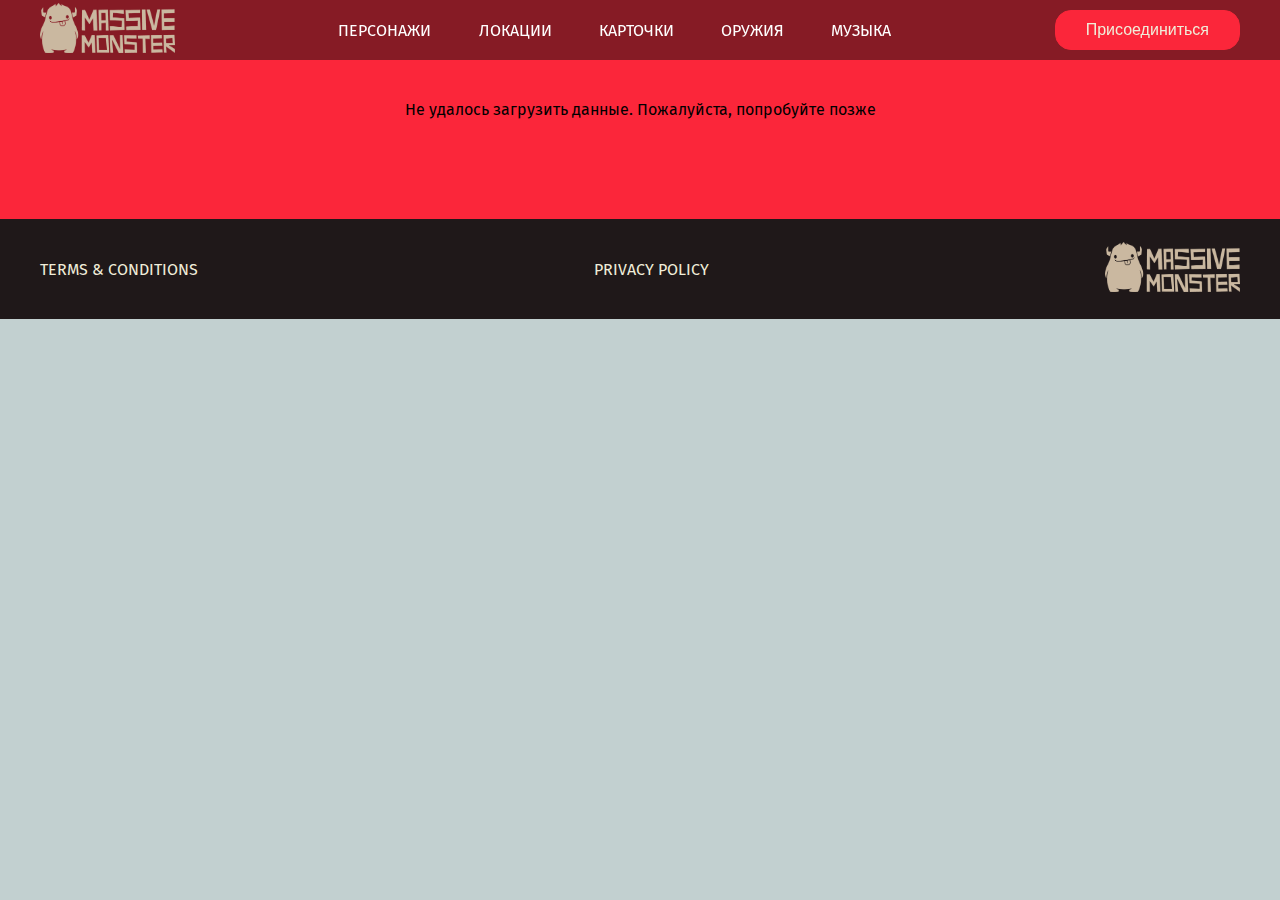
<file: pages/characters.html>
<!DOCTYPE html>
<html lang="en">
<head>
    <meta charset="UTF-8">
  <link rel="preconnect" href="https://fonts.googleapis.com">
  <link rel="preconnect" href="https://fonts.gstatic.com" crossorigin>
  <link href="https://fonts.googleapis.com/css2?family=Fira+Sans:ital,wght@0,100;0,200;0,300;0,400;0,500;0,600;0,700;0,800;0,900;1,100;1,200;1,300;1,400;1,500;1,600;1,700;1,800;1,900&display=swap" rel="stylesheet">
  <link rel="stylesheet" href="../css/style.css">
  <link rel="stylesheet" href="../css/core.css">
  <link rel="stylesheet" href="../css/characters.css">
    <title>Title</title>
</head>
<body>
<div class="wrapper">
    <div class="header">
        <div class="container">
            <div class="inner_header">
                <a href="../index.html">
                    <div class="logotype">
                      <img src="../images/logo-mm.png">
                    </div>
                </a>
                <ul class="menu">
                    <li class="menu_link">
                        <a href="../pages/home_works.html">Персонажи</a>
                    </li>
                    <li class="menu_link">
                        <a href="../pages/lessons.html">Локации</a>
                    </li>
                    <li class="menu_link">
                        <a href="../pages/characters.html">Карточки</a>
                    </li>
                    <li class="menu_link">
                        <a href="../pages/weapons.html">Оружия</a>
                    </li>
                    <li class="menu_link">
                        <a href="../pages/music.html">Музыка</a>
                    </li>
                </ul>
                <button class="btn" id="btn-get">Присоединиться</button>
            </div>
        </div>
    </div>


    <div class="character_block">
        <div class="container">
            <div class="inner_character_block" id="characterContainer">

            </div>
        </div>
    </div>


    <div class="footer">
        <div class="container">
            <div class="inner_footer">
                <div class="inner_footer_logo">
                    <img src="../images/logo/t.svg" alt="">
                </div>
                <div class="inner_footer_info">
                    <a href="https://legal.devolverdigital.com/terms">TERMS & CONDITIONS</a>
                    <a href="https://legal.devolverdigital.com/privacy">PRIVACY POLICY</a>
                    <a href="https://massivemonster.co/"><img src="/images/logo-mm.png" alt=""></a>
                </div>
            </div>
        </div>
    </div>
</div>


<div class="modal">
    <div class="modal_dialog">
        <div class="modal_content">
            <form action="#">
                <div class="modal_close">&times;</div>
                <div class="modal_title">Оставьте заявку на присоединение к нашему культу</div>
                <input
                        required
                        placeholder="Введите ваше имя"
                        name="name"
                        type="text"
                        class="modal_input"
                >
                <input
                        required
                        placeholder="Введите ваш номер телефона"
                        name="phone"
                        type="text"
                        class="modal_input"
                >
                <button class="btn btn_dark btn_min">Оставить заявку</button>
            </form>
        </div>
    </div>
</div>

</body>
<script src="../js/characters.js"></script>
<script src="../js/lesson.js"></script>
<script src="../js/modal.js"></script>
</html>
</file>
<file: css/style.css>
/* HEADER */

.header {
    height: 60px;
    background: rgba(30, 18, 18, 0.53);
    display: flex;
    align-items: center;
    width: 100%;
    position: fixed;
    top: 0;
    z-index: 4;
}

.inner_header {
    height: 100%;
    display: flex;
    align-items: center;
    justify-content: space-between;
}

.inner_header button{
    background: var(--red);
    color: var(--beige);
    padding: 10px 30px;
    border-radius: 16px;
    cursor: pointer;
    font-size: 16px;
    border: 1px solid var(--red);
}

.inner_header button:hover{
    background: var(--beige);
    color: var(--red);
}

.inner_header button:active{
    background: var(--black);
    color: var(--red);
    border: 2px solid var(--red);
}

/* LOGOTYPE */

.logotype img{
    width: 135px;
    height: 50px;
    cursor: pointer;
}


/* HEADER MENU */

.menu {
    display: flex;
    justify-content: space-around;
    width: 600px;
}

.inner_main {
    position: relative;
    width: 100%;
    height: 100%;
}

.video{
    position: absolute;
    inset: 0;
    width: 101%;
    left: -1%;
    height: 100%;
    object-fit: cover;
}




.inner_main_logo{
    padding-top: 85px;
    display: flex;
    justify-content: center;
    align-items: center;
    flex-direction: column;
}

.inner_main_btn{
    position: absolute;
    left: 50%;
    width: 461px;
    height: 436px;
    display: flex;
    border-radius: 6px;
    z-index: 0;
    justify-content: center;
    align-items: center;
    flex-direction: column;

}

.inner_main_btn_info{
    padding-left: 50%;
    padding-top: 15%;
    width: 505px;
    height: 400px;
    border-radius: 16px;
    align-items: center;
    gap: 30px;
    /*border: 0.5rem solid #F0EDDA;*/
    display: flex;
    flex: 1;
    /*border-radius: 6px;*/
    flex-direction: column;
    /*background-color: #2c2d2f;*/
    position: absolute;
    background-image: url(/images/playlist-bg.png);
}

.inner_main_btn p{
    font-size: 22px;
    color: white;
    text-align: left;
}

.logo_cult{
    width: 700px;
    height: 380px;
    padding-bottom: 50px;
    object-fit: cover;
}

.cult_plush{
    width: 270px;
    height: 350px;
    object-fit: cover;
}


.menu_link a {
    color: var(--white);
    text-underline: none;
    text-transform: uppercase;
}

.menu_link a:hover {
    color: var(--red);
}


/* MAIN BLOCK */

.main_block {
    padding: 4px 12px;
    background: black;
}

/* BUTTONS COLOR PICKER */



.cult_desc{
    padding: 100px 0;
    width: 100%;
    height: 100%;
    background: url("../images/aaaaa_fox_sacry.webp") center center no-repeat;
    background-size: cover;
}


.cult_card{
    display: flex;
    flex-direction: column;
}

.cult_card img{
    margin: 0 auto;
    width: 150px;
    padding-top: 180px;
}

.inner_cult_desc{
    width: 100%;
    height: 100%;
    display: flex;
    padding-top: 110px;
    padding-bottom: 250px;
    flex-direction: row;
    /*justify-content: space-between;*/
    align-items: center;
    background-size: contain;
    position: relative;
    /*top: 250px;*/
}

.cult_video_trailer{
    border-radius: 6px;
    /*background: url("../images/border.webp") center center no-repeat;*/
    border: 0.5rem solid;
    border-image-source: url(/images/border.webp);
    border-image-slice: 40;
    border-image-width: 1rem;
    border-image-outset: 0rem;
    border-image-repeat: round;
    z-index: 1;
}

.colors-buttons {
    display: flex;
    flex-direction: column;
    gap: 30px;
    justify-content: center;
    align-items: center;
}

.colors-buttons button {
    width: 150px;
    height: 35px;
    cursor: pointer;
    display: flex;
    font-size: 12px;
    border: 1px solid var(--red);
    justify-content: center;
    align-items: center;
    color: var(--red);
    background-color: #F0EDDA;
}

.colors-buttons button:hover {
    background-color: var(--black);
    color: var(--red);
    border: 1px solid red;
}

.colors-buttons button:active{
    background-color: var(--red);
    color: var(--black);
    border: 1px solid var(--black);
}

.btn-color {
    width: 70px;
    border-radius: 20px;
    color: var(--white);
}


/* FOOTER */

.footer {
    background: rgb(31, 24, 25);
    width: 100%;
}

.inner_footer {
    display: flex;
    align-items: center;
    justify-content: center;
    width: 100%;
    flex-direction: row;
    height: 100px;
}

.inner_footer_info{
    width: 100%;
    display: flex;
    align-items: center;
    justify-content: space-between;
    flex-direction: row;
}

.inner_footer_info a{
    cursor: pointer;
    text-decoration: none;
    color: var(--beige);
}

.inner_footer_info a:hover{
    color: var(--red);
}

.inner_footer_info img{
    width: 135px;
    height: 50px;
}

.footer h2 {
    text-transform: uppercase;
    color: var(--beige);
    font-weight: 600;
}


/* SLIDER BLOCK */

.slider_block {
    margin: 0 auto;
    position: relative;
    padding: 200px 0;
    background: black;
}

.video-cult{
    position: absolute;
    inset: 0;
    width: 101%;
    left: -1%;
    height: 100%;
    object-fit: cover;
}

.slider {
    margin: 0 auto;
    padding-right: 20px;
    position: relative;
    width: 100%;
    height: 600px;
    overflow: hidden;
    display: flex;
    align-items: center;
    justify-content: center;
}


.slide {
    position: absolute;
    top: 60px;
    width: 100%;
    height: 100%;
    display: none;
    transition: opacity 0.5s ease-in-out;
}

.slide_card {
    display: flex;
    flex-direction: row;
    color: white;
    justify-content: center;
    align-items: center;
    width: 100%;
}

.btns{
    bottom: 150px;
    position: absolute;
    z-index: 3;
    display: flex;
    width: 1240px;
    gap: 30px;
    align-items: center;
    justify-content: center;
    flex-direction: row;
}


.btns button{
    display: block;
    width: 100px;
    background: var(--beige);
    color: #1F1819;
    font-size: 20px;
    text-transform: uppercase;
    border-radius: 16px;
    font-weight: 800;
    z-index: 1;
}

.btn-slide:hover {
    background: var(--red) !important;
    cursor: pointer;
    color: white;
    border: 2px solid var(--beige);
}


.slide_photo{
    width: 900px;
    height: 458px;
    border-radius: 6px;
    /*background: url("../images/border.webp") center center no-repeat;*/
    border: 0.5rem solid;
    border-image-source: url(/images/border.webp);
    border-image-slice: 40;
    border-image-width: 1rem;
    border-image-outset: 0rem;
    border-image-repeat: round;
    z-index: 1;
}

.slide_photo img{
    width: 100%;
    height: 100%;
    object-fit: cover;
}


.slide_info{
    width: 620px;
    height: 360px;
    display: flex;
    z-index: 1;
    border-radius: 16px 0 0 16px;
    flex-direction: column;
    justify-content: center;
    align-items: center;
    background-color: #1F1819;
    padding: 50px;
}

.slide_card h3 {
    color: var(--red);
    text-align: left;
    text-transform: capitalize;
    font-size: 50px;
}

.slide_card p {
    font-size: 20px;
    text-align: left;
    color: var(--beige);
    margin: 10px 0;
}

.slide_card a {
    text-decoration: underline;
}

.slide.active_slide {
    display: block;
}

/* VIDEO BLOCK */

.block_video {
    background: url("../images/COTL_14.jpg");
    padding: 155px 0;
}

.video_info_absolute h3 {
    color: var(--beige);
    text-align: center;
    text-transform: capitalize;
    font-size: 50px;
    background: #1F1819;
    padding: 30px;
    border-radius: 16px;
}

.inner_block_video {
    margin-top: 50px;
    display: flex;
    justify-content: center;
    align-items: center;
    flex-direction: column;
    gap: 30px;
    position: relative;
    border-radius: 6px;
    /*background: url("../images/border.webp") center center no-repeat;*/
    border: 0.5rem solid;
    border-image-source: url(/images/border.webp);
    border-image-slice: 40;
    border-image-width: 1rem;
    border-image-outset: 0rem;
    border-image-repeat: round;
    z-index: 1;
}


/* MODAL */

.modal {
    position: fixed;
    height: 100%;
    width: 100%;
    top: 0;
    left: 0;
    z-index: 6;
    background: rgba(0, 0, 0, 0.5);
    backdrop-filter: blur(10px);
    display: none;
}

.modal_dialog {
    max-width: 500px;
    margin: 200px auto;
}

.modal_content {
    position: relative;
    width: 100%;
    padding: 40px;
    background-color: var(--beige);
    border: 2px solid var(--red);
    border-radius: 12px;
    max-height: 80vh;
    overflow-y: auto;
}

.modal_content form {
    display: flex;
    flex-direction: column;
    align-items: center;
    gap: 20px;
}

.modal_input {
    width: 100%;
    padding-left: 10px;
    border: 2px solid var(--red);
    border-radius: 12px;
    background: black;
    color: var(--beige);
}

.modal_input::placeholder {
    color: var(--beige);
}

.modal_close {
    position: absolute;
    top: 8px;
    right: 14px;
    font-size: 30px;
    color: red;
    opacity: 0.5;
    font-weight: 700;
    border: none;
    background-color: transparent;
    cursor: pointer;
}

.modal_title {
    text-align: center;
    font-size: 22px;
    text-transform: uppercase;
    color: var(--red);
}

.btn_min {
    width: 100% !important;
    margin-top: 10px;
    border-radius: 12px;
    padding: 15px 0;
    font-size: 16px;
    cursor: pointer;
    background: var(--black);
    color: var(--beige);
}

.modal_content form button:hover {
    background: var(--red);
    color: var(--beige);
    border: 2px solid var(--beige);
}


/*-------BOTTLE-------*/

.botlle {
    background: black;
    padding: 100px 0;
}

.bottle_inner {
    display: flex;
    justify-content: center;
    align-items: center;
}

.bowl {
    position: relative;
    width: 300px;
    height: 300px;
    background: rgba(255, 255, 255, 0.1);
    border-radius: 50%;
    border: 8px solid transparent;
    animation: animate 5s linear infinite;
    transform-origin: bottom center;
}

@keyframes animate {
    0% {
        transform: rotate(0deg);
    }
    25% {
        transform: rotate(22deg);
    }
    50% {
        transform: rotate(0deg);
    }
    75% {
        transform: rotate(-22deg);
    }
    100% {
        filter: hue-rotate(360deg);
    }
}

.bowl::before {
    content: "";
    position: absolute;
    top: -15px;
    left: 50%;
    transform: translateX(-50%);
    width: 40%;
    height: 30px;
    border: 15px solid #444;
    border-radius: 50%;
    box-shadow: 0 10px #222;

}

.bowl::after {
    content: "";
    position: absolute;
    top: 35%;
    left: 50%;
    transform: translate(-50%, -50%);
    width: 150px;
    height: 60px;
    background: rgba(255, 255, 255, 0.05);
    transform-origin: center;
    animation: animatebowlshadow 5s linear infinite;
    border-radius: 50%;
    animation-play-state: running;

}


@keyframes animatebowlshadow {
    0% {
        left: 50%;
        width: 150px;
        height: 60px;
    }
    25% {
        left: 55%;
        width: 140px;
        height: 65px;
    }
    50% {
        left: 50%;
        width: 150px;
        height: 60px;
    }
    75% {
        left: 45%;
        width: 140px;
        height: 65px;
    }
    100% {


    }
}


.liquid {
    position: absolute;
    top: 50%;
    left: 5px;
    right: 5px;
    bottom: 5px;
    background: #1ae907;
    border-bottom-left-radius: 150px;
    border-bottom-right-radius: 150px;
    filter: drop-shadow(0 0 80px #1ae907);
    transform-origin: top center;
    animation: animateliquid 5s linear infinite;
    animation-play-state: running;
}

@keyframes animateliquid {
    0% {
        transform: rotate(0deg);
    }
    25% {
        transform: rotate(-22deg);
    }
    30% {
        transform: rotate(-23deg);
    }
    50% {
        transform: rotate(0deg);
    }
    75% {
        transform: rotate(22deg);
    }
    80% {
        transform: rotate(23deg);
    }
    100% {
        transform: rotate(0deg);
    }


}

.liquid::before {
    content: "";
    position: absolute;
    top: -10px;
    width: 100%;
    height: 20px;
    background: #15be05;
    border-radius: 50%;
    filter: drop-shadow(0 0 80px #15be05);
}

.shadow {
    position: absolute;
    top: calc(50% + 150px);
    left: 50%;
    transform: translate(-50%, -50%);
    width: 260px;
    height: 40px;
    background: rgba(0, 0, 0, 0.5);
    border-radius: 50%;
    animation: animateshadow 5s linear infinite;
    animation-play-state: running;

}

@keyframes animateshadow {
    0% {
        left: 50%;
        width: 260px;
        height: 40px;
        top: calc(50% + 150px);

    }

    25% {
        left: 55%;
        width: 265px;
        height: 30px;
        top: calc(50% + 130px);

    }
    50% {
        left: 50%;
        width: 260px;
        height: 40px;
        top: calc(50% + 150px);

    }
    75% {
        left: 45%;
        width: 265px;
        height: 30px;
        top: calc(50% + 130px);

    }
    100% {
    }
}


/* width */
::-webkit-scrollbar {
    width: 5px;
}

/* Track */
::-webkit-scrollbar-track {
    background: #6e6e6e;
}

/* Handle */
::-webkit-scrollbar-thumb {
    background: var(--red);
}

/* Handle on hover */
::-webkit-scrollbar-thumb:hover {
    background: var(--red);
}
</file>
<file: css/core.css>
* {
    margin: 0;
    padding: 0;
    box-sizing: border-box;
}

.container {
    width: 1200px;
    margin: 0 auto;
}

body {
    font-family: "Fira Sans", sans-serif;
    background: #c2d0d0;
}

/*.btn {*/
/*    width: 280px;*/
/*    height: 30px;*/
/*    font-size: 20px;*/
/*    cursor: pointer;*/
/*    border: 1px solid var(--red);*/
/*    background: var(--red);*/
/*    color: var(--black);*/
/*    font-family: "Fira Sans", sans-serif;*/
/*    border-radius: 8px;*/
/*}*/

.btn:hover {
    background: black;
    color: var(--red);
}

.btn:active {
    background: var(--red);
    color: black;
    border: 4px solid var(--red);
}

a {
    text-decoration: none;
}

li {
    list-style: none;
}

h1 {
    text-align: center;
    font-size: 70px;
    color: white;
    margin: 0 auto;
    text-transform: uppercase;
    font-weight: 600;
}

h2 {
    text-align: center;
    font-size: 30px;
    color: white;
    margin: 0 auto;
    text-transform: uppercase;
    font-weight: 600;
}

h3 {
    text-align: center;
    font-size: 30px;
    color: white;
    margin: 0 auto;
    text-transform: uppercase;
    font-weight: 600;
}

h4 {
    font-size: 24px;
    color: white;
    text-transform: uppercase;
    font-weight: 600;
}

/*strong {*/
/*    color: #F79300;*/
/*}*/

label {
    font-size: 24px;
    color: var(--white);
}

input {
    width: 350px;
    height: 50px;
    font-size: 20px;
    padding-left: 5px;
    background: black;
}

.checker {
    color: white;
    font-size: 30px;
}

:root {
    --white: white;
    --black: black;
    --red: #FB263A;
    --beige: #f0edd9;
}
</file>
<file: css/characters.css>
.character_block {
    padding: 100px 0;
    background: var(--red);
}


.inner_character_block {;
    display: flex;
    flex-wrap: wrap;
    gap: 20px;
    justify-content: center;
}
.character_block_item {
    width: 300px;
    border: 1px solid #ccc;
    border-radius: 10px;
    overflow: hidden;
    box-shadow: 0 4px 6px rgba(0, 0, 0, 0.1);
    text-align: center;
    background: #fff;
}
.character_block_item img {
    width: 100%;
    height: 220px;
    object-fit: cover;
}
.character_block_item h2 {
    font-size: 18px;
    margin: 10px 0;
    padding: 0 10px;
}
.character_block_item p {
    font-size: 14px;
    color: #555;
    padding: 0 10px 10px;
}
</file>
